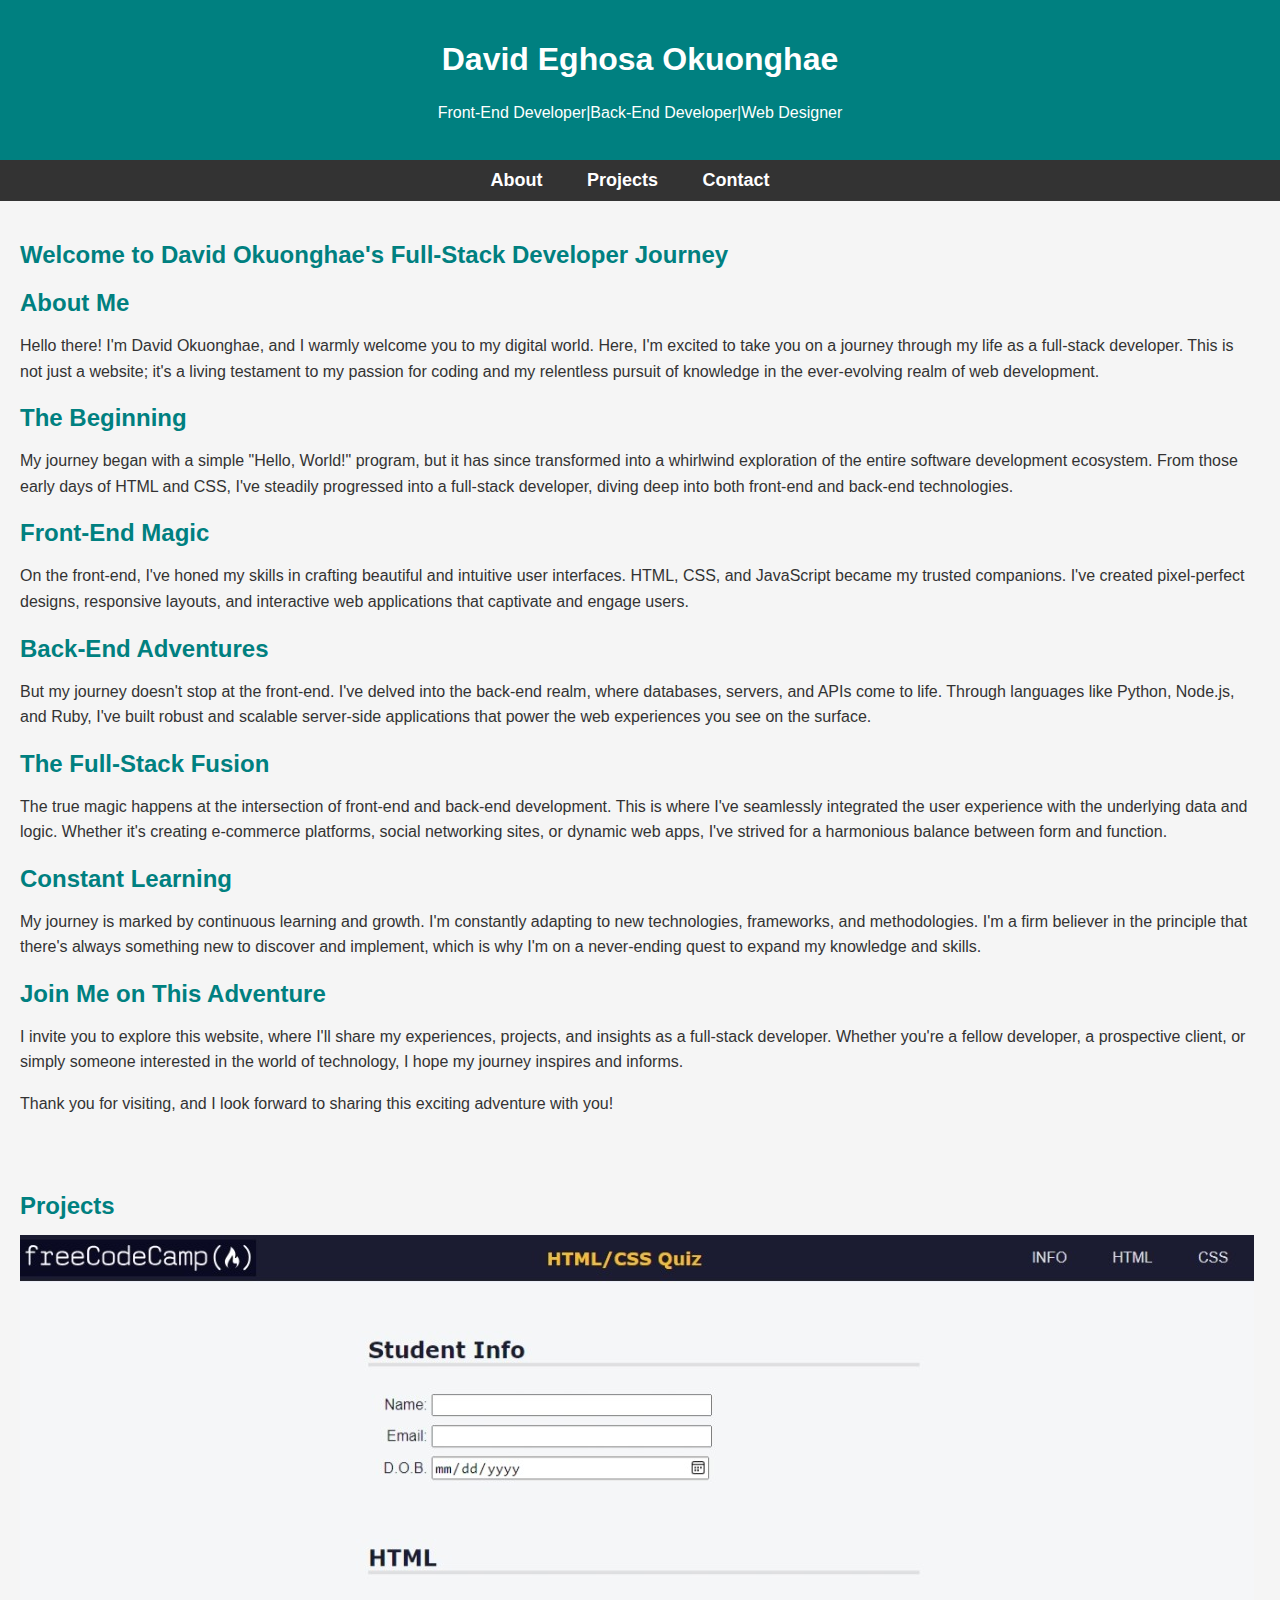
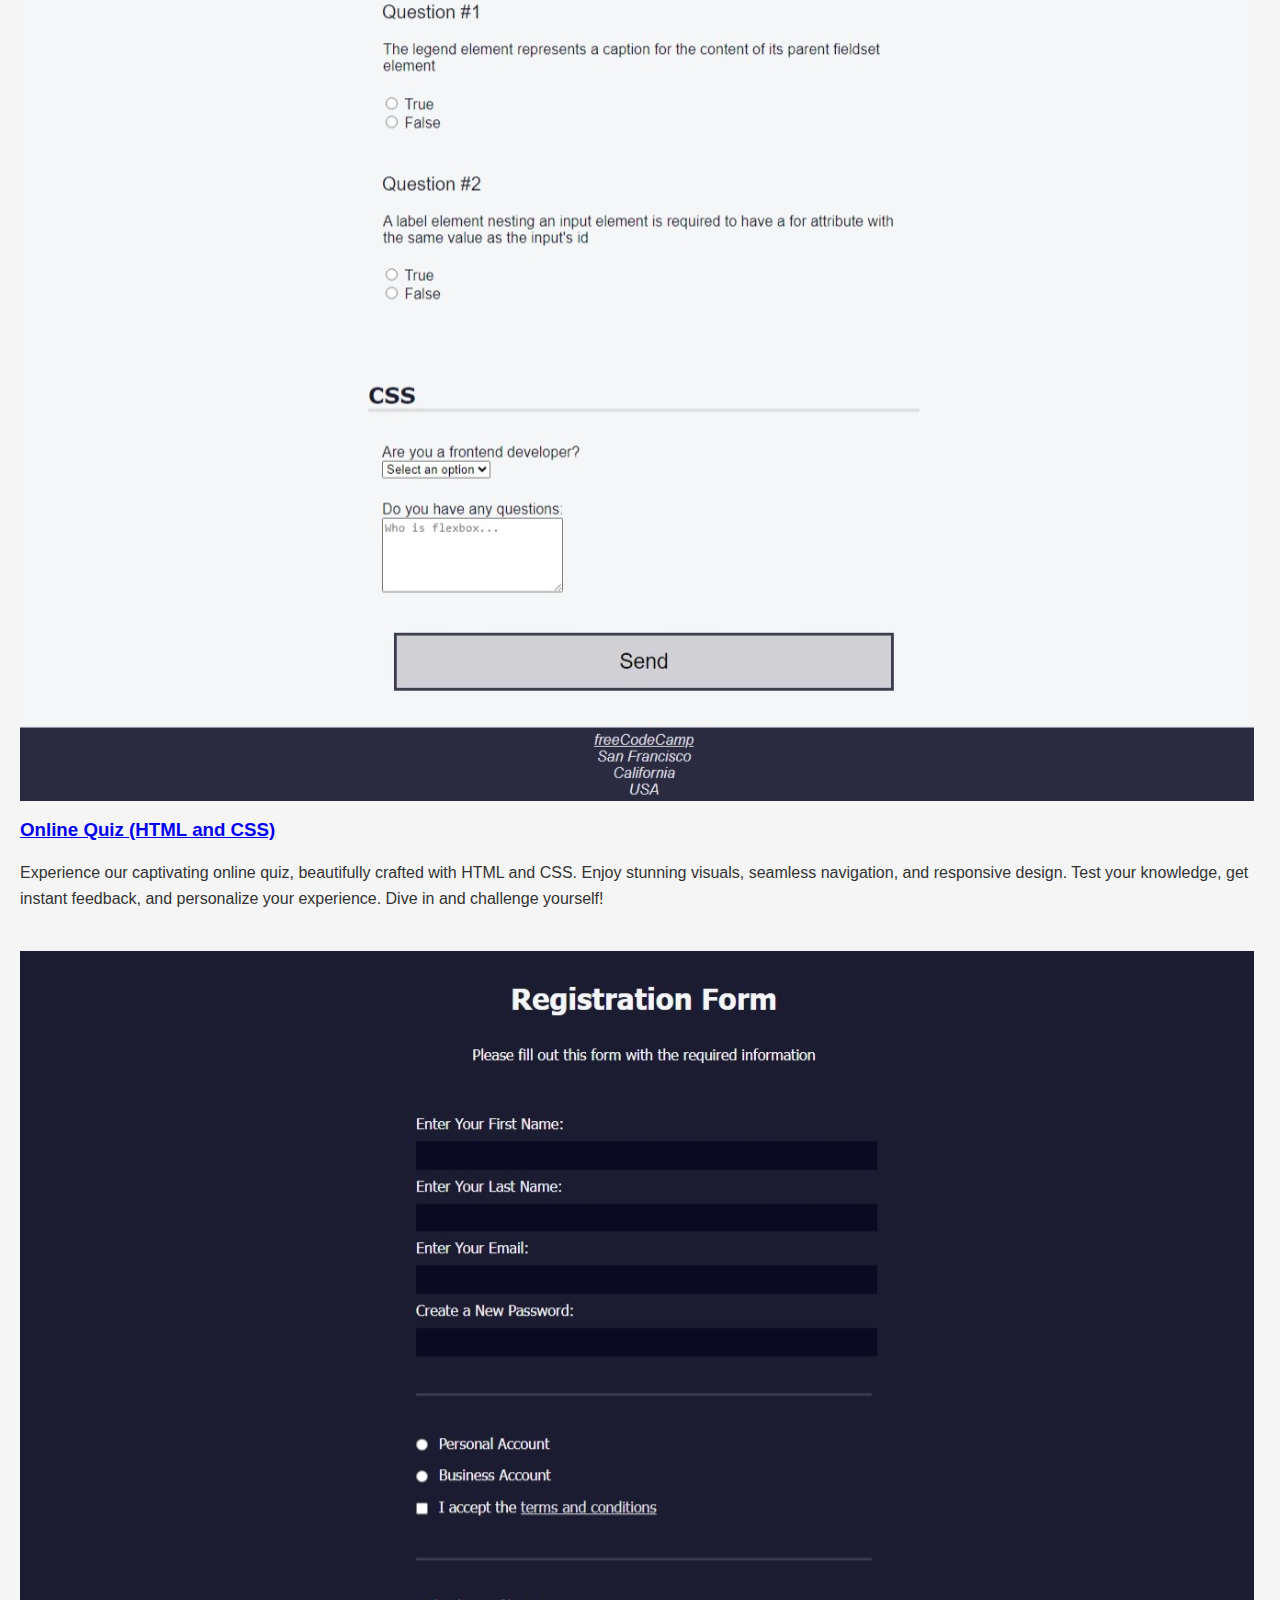
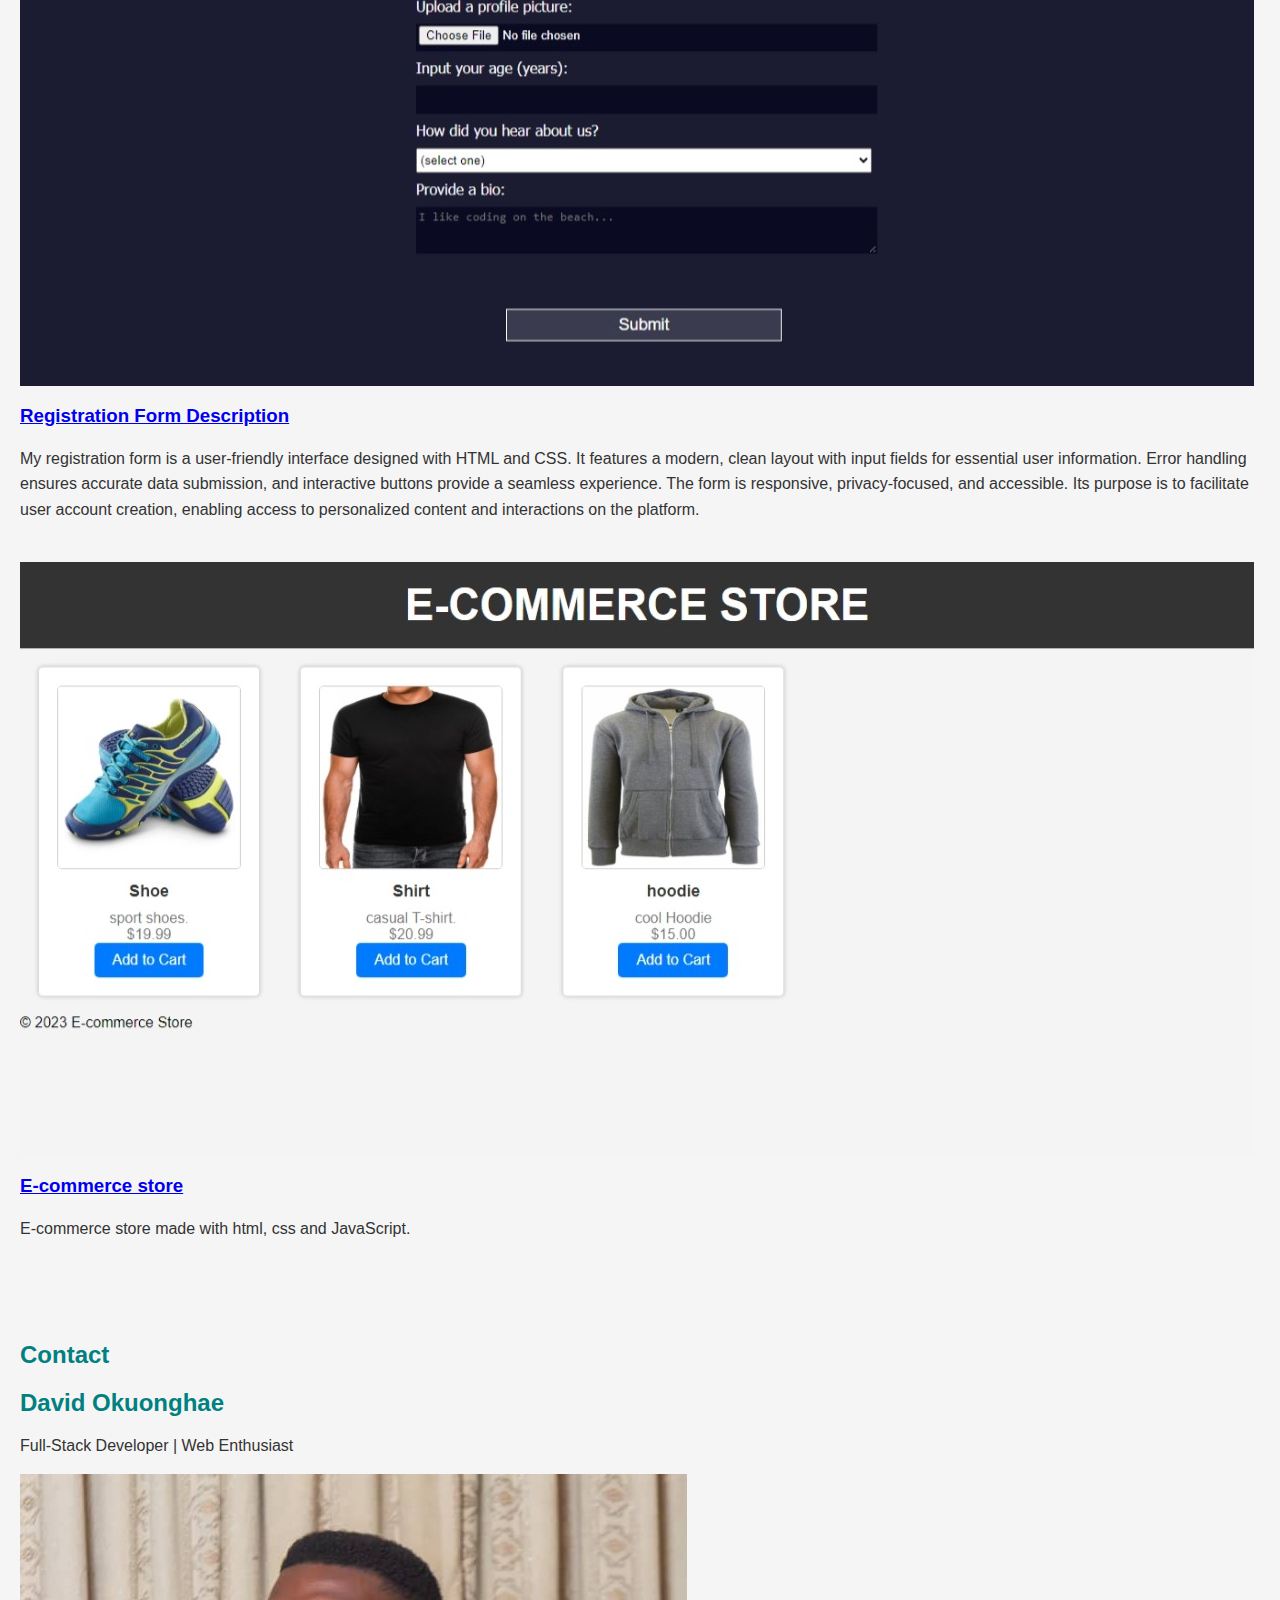
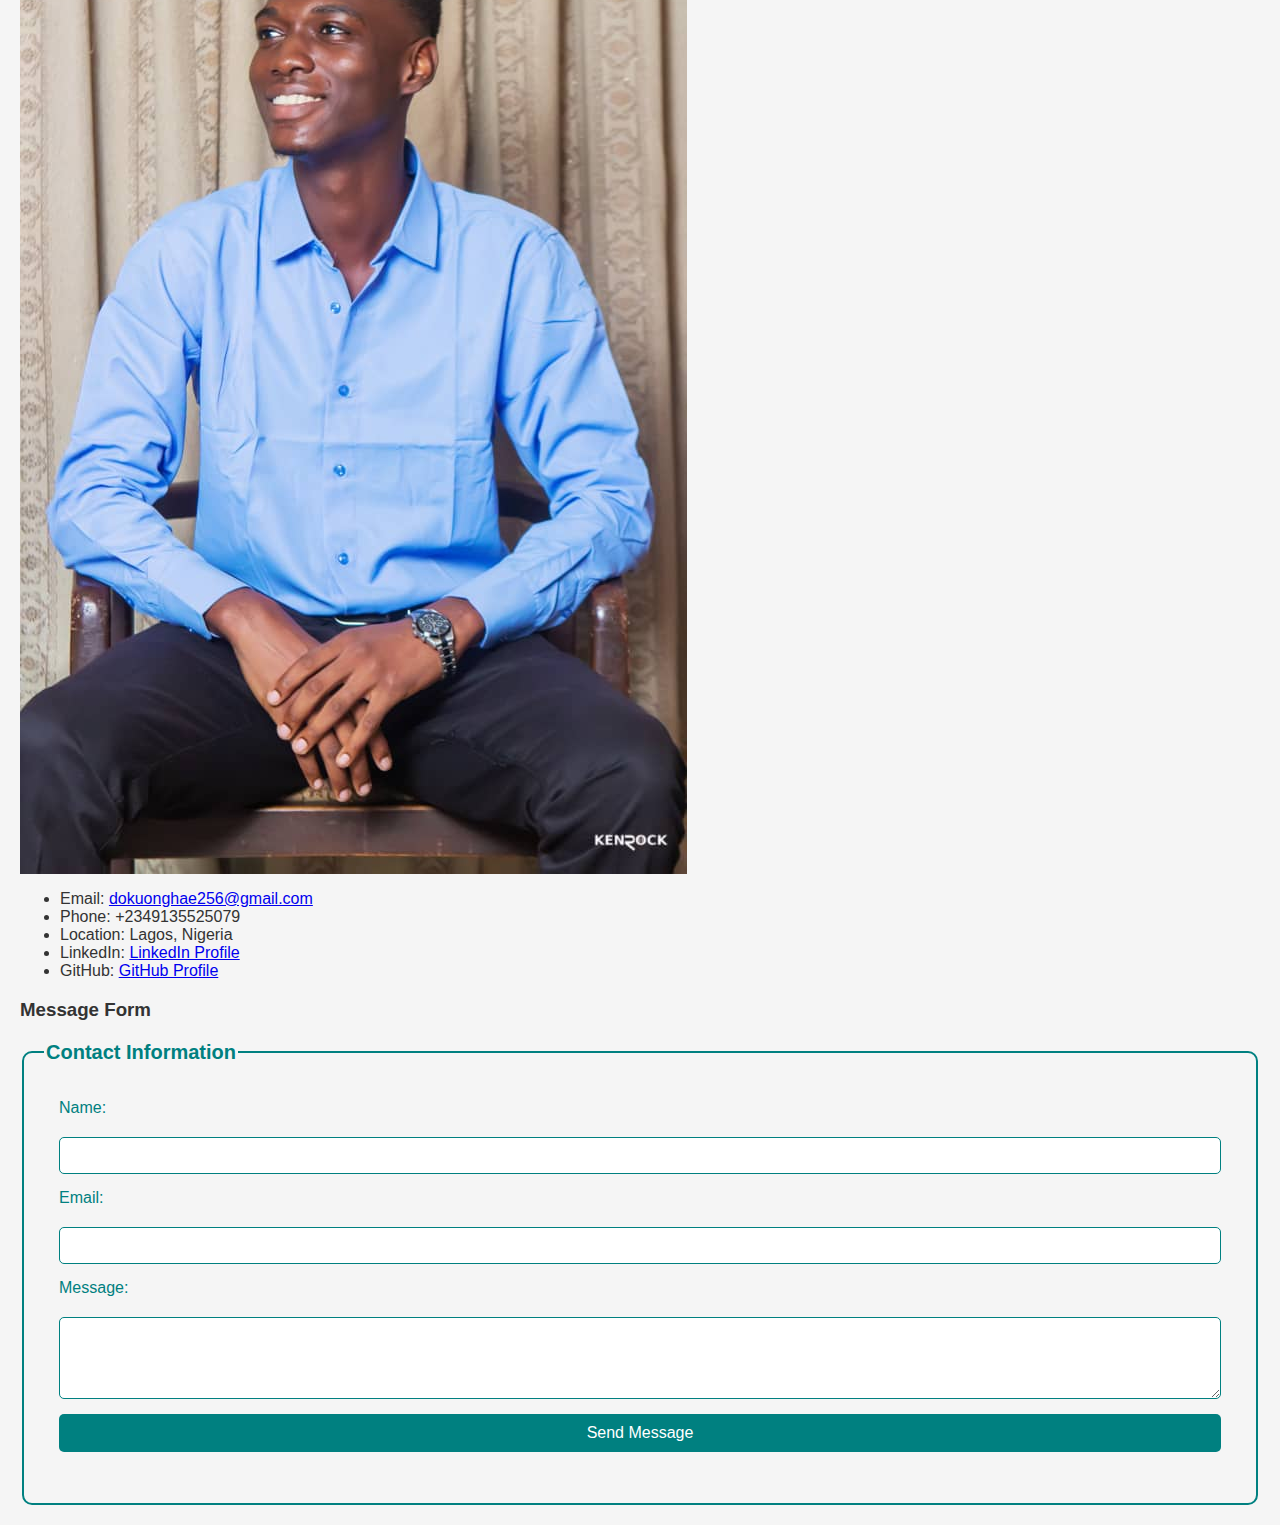
<file: index.html>
<!DOCTYPE HTML5>
<html lang="en">
    <head>
        <meta charset="UTF-8">
        <meta name="viewport" content="width=device-width, initial-scale=1.0">
        <link rel="stylesheet" href="styles.css">
        <title>David Okuonghae</title>
    </head>
    <body>
        <script>
            document.addEventListener("DOMContentLoaded", function () {
                const links = document.querySelectorAll("nav ul li a");
        
                links.forEach((link) => {
                    link.addEventListener("click", (e) => {
                        e.preventDefault();
                        const targetId = link.getAttribute("href").substring(1);
                        const targetSection = document.getElementById(targetId);
                        const topOffset = targetSection.offsetTop;
        
                        window.scrollTo({
                            top: topOffset,
                            behavior: "smooth",
                        });
                    });
                });
            });
        </script>
        
        <header>
        <h1>David Eghosa Okuonghae</h1>
        <p>Front-End Developer|Back-End Developer|Web Designer</p>
        </header>
        <nav>
            <ul>
                <li><a href="#about">About</a></li>
                <li><a href="#projects">Projects</a></li>
                <li><a href="#contact">Contact</a></li>
            </ul>
        </nav>
        <section id="about">
            <h2>Welcome to David Okuonghae's Full-Stack Developer Journey</h2>

            <h2>About Me</h2>
            <p>Hello there! I'm David Okuonghae, and I warmly welcome you to my digital world. Here, I'm excited to take you on a journey through my life as a full-stack developer. This is not just a website; it's a living testament to my passion for coding and my relentless pursuit of knowledge in the ever-evolving realm of web development.</p>
            <h2>The Beginning</h2>
            <p>My journey began with a simple "Hello, World!" program, but it has since transformed into a whirlwind exploration of the entire software development ecosystem. From those early days of HTML and CSS, I've steadily progressed into a full-stack developer, diving deep into both front-end and back-end technologies.</p>
            <h2>Front-End Magic</h2>
            <p>On the front-end, I've honed my skills in crafting beautiful and intuitive user interfaces. HTML, CSS, and JavaScript became my trusted companions. I've created pixel-perfect designs, responsive layouts, and interactive web applications that captivate and engage users.</p>
            <h2>Back-End Adventures</h2>
            <p>But my journey doesn't stop at the front-end. I've delved into the back-end realm, where databases, servers, and APIs come to life. Through languages like Python, Node.js, and Ruby, I've built robust and scalable server-side applications that power the web experiences you see on the surface.</p>
            <h2>The Full-Stack Fusion</h2>
            <p>The true magic happens at the intersection of front-end and back-end development. This is where I've seamlessly integrated the user experience with the underlying data and logic. Whether it's creating e-commerce platforms, social networking sites, or dynamic web apps, I've strived for a harmonious balance between form and function.</p>
            <h2>Constant Learning</h2>
            <p>My journey is marked by continuous learning and growth. I'm constantly adapting to new technologies, frameworks, and methodologies. I'm a firm believer in the principle that there's always something new to discover and implement, which is why I'm on a never-ending quest to expand my knowledge and skills.</p>
            <h2>Join Me on This Adventure</h2>
            <p>I invite you to explore this website, where I'll share my experiences, projects, and insights as a full-stack developer. Whether you're a fellow developer, a prospective client, or simply someone interested in the world of technology, I hope my journey inspires and informs.</p>
            <p>Thank you for visiting, and I look forward to sharing this exciting adventure with you!</p>
        </section>
        <section id="projects">
            <h2>Projects</h2>
            <div class="project">
                <img src="Web capture_13-11-2023_205821_gilded-marigold-eafb44.netlify.app.jpeg" alt="Project1">
                <h3><a href="https://gilded-marigold-eafb44.netlify.app/">Online Quiz (HTML and CSS)</a></h3>
                <p>Experience our captivating online quiz, beautifully crafted with HTML and CSS. Enjoy stunning visuals, seamless navigation, and responsive design. Test your knowledge, get instant feedback, and personalize your experience. Dive in and challenge yourself!</p>
            </div>
            <div class="project">
                <img src="registration.jpeg" alt="Project2">
                <h3><a href="https://zesty-cocada-ec9056.netlify.app/">Registration Form Description</a></h3>
                <p>My registration form is a user-friendly interface designed with HTML and CSS. It features a modern, clean layout with input fields for essential user information. Error handling ensures accurate data submission, and interactive buttons provide a seamless experience. The form is responsive, privacy-focused, and accessible. Its purpose is to facilitate user account creation, enabling access to personalized content and interactions on the platform.</p>
            </div>
            <div class="project">
                <img src="shop.jpeg" alt="Project3">
                <h3><a href="https://prismatic-panda-8d447a.netlify.app/">E-commerce store</a></h3>
                <p>E-commerce store made with html, css and JavaScript.</p>
            </div>
        </section>
        <section id="contact">
            <h2>Contact</h2>
            <h2>David Okuonghae</h2>
            <p>Full-Stack Developer | Web Enthusiast</p>
            <div class="profilepic">
            <img src="dp.jpg" alt="profile-pic">
            <ul>
                <li>Email: <a href="dokuonghae256@gmail.com">dokuonghae256@gmail.com</a><br></li>
                <li>Phone: +2349135525079<br></li>
                <li>Location: Lagos, Nigeria<br></li>
                <li>LinkedIn: <a href="http://www.linkedin.com/in/david-okuonghae-656356270/">LinkedIn Profile</a><br></li>
                <li>GitHub: <a href="https://github.com/Okuonghae17">GitHub Profile</a><br></li>
            </ul>
            </div>
            <h3>Message Form</h3>
            <fieldset>
                <legend>Contact Information</legend>
            <form action="send_email.php" method="post">
                <label for="name">Name:</label>
                <input type="text" id="name" name="name" required>
            
                <label for="email">Email:</label>
                <input type="email" id="email" name="email" required>
            
                <label for="message">Message:</label>
                <textarea id="message" name="message" rows="4" required></textarea>
            
                <button type="submit">Send Message</button>
            </form>
            </fieldset>
        </section>
    </body>
</html>
</file>
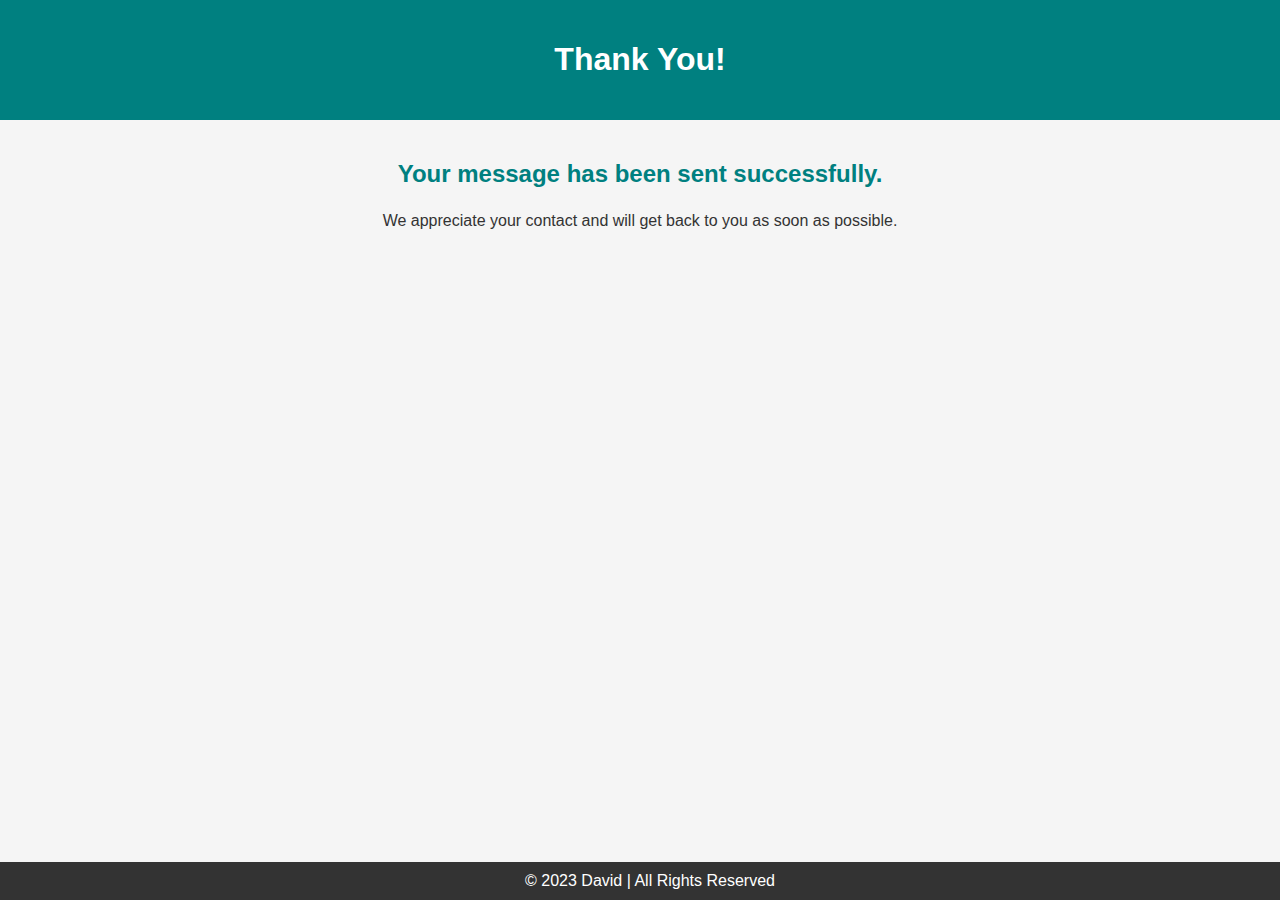
<file: Thank_You.html>
<!DOCTYPE html>
<html lang="en">

<head>
    <meta charset="UTF-8">
    <meta name="viewport" content="width=device-width, initial-scale=1.0">
    <link rel="stylesheet" href="thankyou.css">
    <title>Thank You</title>
</head>

<body>
    <header>
        <h1>Thank You!</h1>
    </header>
    <section>
        <h2>Your message has been sent successfully.</h2>
        <p>We appreciate your contact and will get back to you as soon as possible.</p>
    </section>
    <footer>
        &copy; 2023 David | All Rights Reserved
    </footer>
</body>

</html>
</file>
<file: styles.css>
/* styles.css */

body {
    font-family: 'Arial', sans-serif;
    background-color: #f5f5f5;
    color: #333;
    margin: 0;
    padding: 0;
}

header {
    background-color: #008080;
    color: #fff;
    text-align: center;
    padding: 20px;
}

nav {
    background-color: #333;
    color: #fff;
    text-align: center;
    padding: 10px;
}

nav ul {
    list-style: none;
    padding: 0;
    margin: 0;
}

nav ul li {
    display: inline;
    margin-right: 20px;
}

nav a {
    text-decoration: none;
    color: #fff;
    font-weight: bold;
    font-size: 18px;
    transition: color 0.3s ease;
    padding: 5px 10px; /* Added padding to the navigation links */
}

nav a:hover {
    color: #008080;
}

section {
    padding: 20px;
}

h2 {
    color: #008080;
    margin-bottom: 15px; /* Added margin at the bottom of each h2 */
}

p {
    line-height: 1.6;
    margin-bottom: 15px; /* Added margin at the bottom of each paragraph */
}

.project {
    margin-bottom: 40px;
}

img {
    max-width: 100%;
    height: auto;
}

footer {
    background-color: #333;
    color: #fff;
    text-align: center;
    padding: 10px;
    position: fixed;
    bottom: 0;
    width: 100%;
}

fieldset {
    border: 2px solid #008080;
    border-radius: 10px;
    padding: 20px;
    margin-top: 20px;
}

legend {
    font-size: 20px;
    color: #008080;
    font-weight: bold;
}

form {
    display: grid;
    gap: 15px;
    padding: 15px; /* Added padding to the form */
}

label {
    display: block;
    margin-bottom: 5px;
    color: #008080;
}

input[type="text"],
input[type="email"],
textarea {
    width: 100%;
    padding: 10px;
    border: 1px solid #008080;
    border-radius: 5px;
    box-sizing: border-box;
}

button {
    background-color: #008080;
    color: #fff;
    padding: 10px 20px;
    border: none;
    border-radius: 5px;
    cursor: pointer;
    font-size: 16px;
}

button:hover {
    background-color: #005454;
}
</file>
<file: thankyou.css>
/* thankyou.css */

body {
    font-family: 'Arial', sans-serif;
    background-color: #f5f5f5;
    color: #333;
    margin: 0;
    padding: 0;
}


header {
    background-color: #008080;
    color: #fff;
    text-align: center;
    padding: 20px;
}

section {
    padding: 20px;
    text-align: center;
}

h2 {
    color: #008080;
}

p {
    line-height: 1.6;
}

footer {
    background-color: #333;
    color: #fff;
    text-align: center;
    padding: 10px;
    position: fixed;
    bottom: 0;
    width: 100%;
}
</file>
